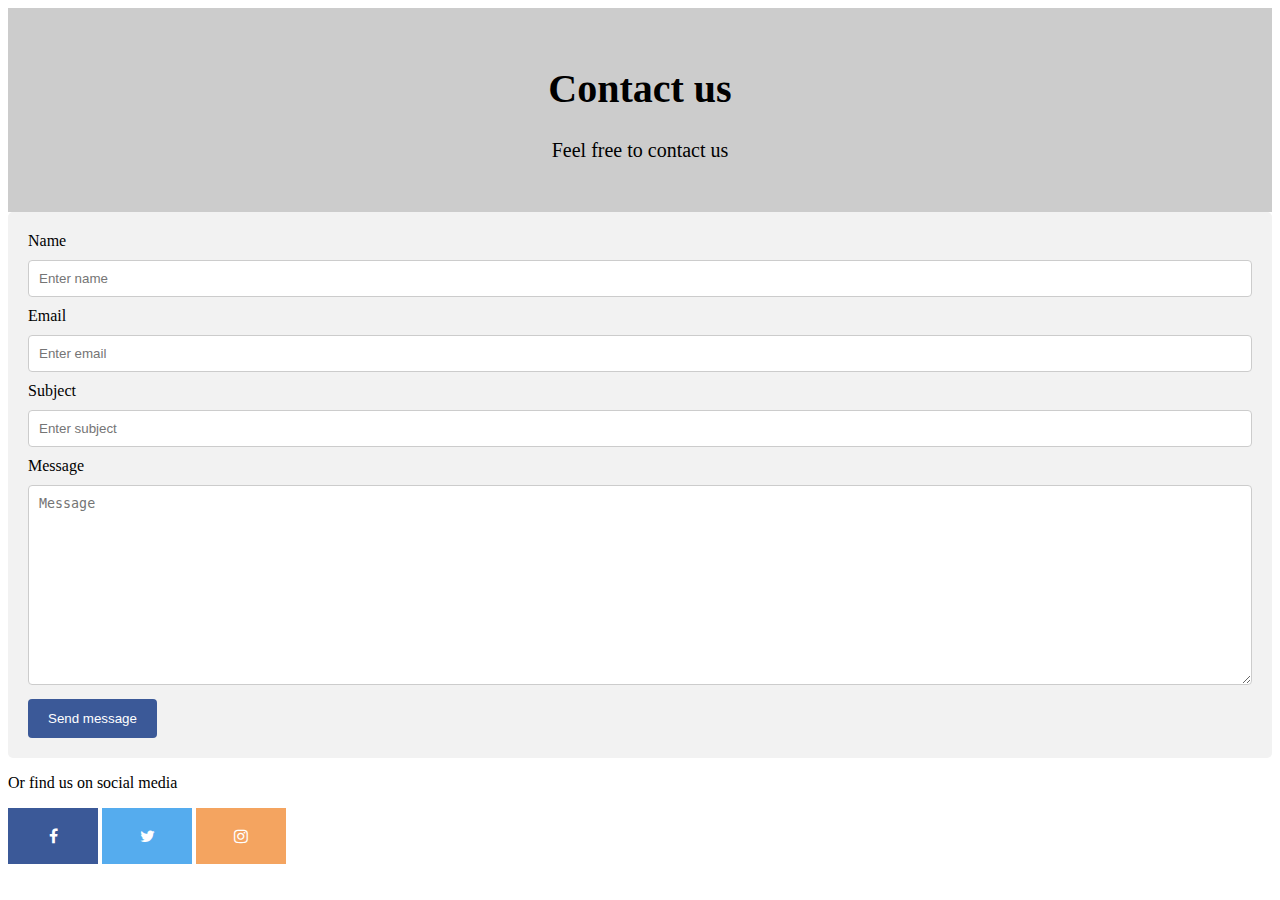
<file: contact.html>
<!DOCTYPE html>
<html lang="en">
<head>
    <meta charset="UTF-8">
    <meta name="viewport" content="width=device-width, initial-scale=1.0">
    <link rel="stylesheet" href="contact.css">
    <title>Document</title>

    <div class="header">
        <h1>Contact us</h1>
        <p>Feel free to contact us</p>
      </div>

</head>

<div class="container">
  
      <label for="fname">Name</label>
      <input type="text" id="fname" name="Name" placeholder="Enter name">
  
      <label for="lname">Email</label>
      <input type="text" id="lname" name="Email" placeholder="Enter email">
  
      <label for="subject">Subject</label>
      <input type="text" id="lname" name="Subject" placeholder="Enter subject">
  
      <label for="subject">Message</label>
      <textarea id="subject" name="subject" placeholder="Message" style="height:200px"></textarea>
  
      <input type="submit" value="Send message">
  
    </form>
  </div>

  <p>Or find us on social media</p>

  <link rel="stylesheet" href="https://cdnjs.cloudflare.com/ajax/libs/font-awesome/4.7.0/css/font-awesome.min.css">

  <a href="#" class="fa fa-facebook"></a>
  <a href="#" class="fa fa-twitter"></a>
  <a href="#" class="fa fa-instagram"></a>

<body>
    
</body>
</html>
</file>
<file: contact.css>
.header {
    padding: 30px;
    text-align: center;
    background: #ccc;
    color: #000000;
    font-size: 20px;
  }

input[type=text], select, textarea {
    width: 100%;
    padding: 10px;
    border: 1px solid #ccc;
    border-radius: 4px;
    box-sizing: border-box;
    margin-top: 10px;
    margin-bottom: 10px;
    resize: vertical;
  }
  
  input[type=submit] {
    background-color: #3B5998;
    color: white;
    padding: 12px 20px;
    border: none;
    border-radius: 4px;
    cursor: pointer;
  }
  
 input[type=submit]:hover {
    background-color: blue;
  }
  
  .container {
    border-radius: 5px;
    background-color: #f2f2f2;
    padding: 20px;
  }

.fa {
    padding: 20px;
    font-size: 30px;
    width: 50px;
    text-align: center;
    text-decoration: none;
  }
  
  .fa:hover {
    opacity: 0.7;
  }
  
  .fa-facebook {
    background: #3B5998;
    color: white;
  }
  
  .fa-twitter {
    background: #55ACEE;
    color: white;
  }

  .fa-instagram {
    background: sandybrown;
    color: white;
  }
</file>
